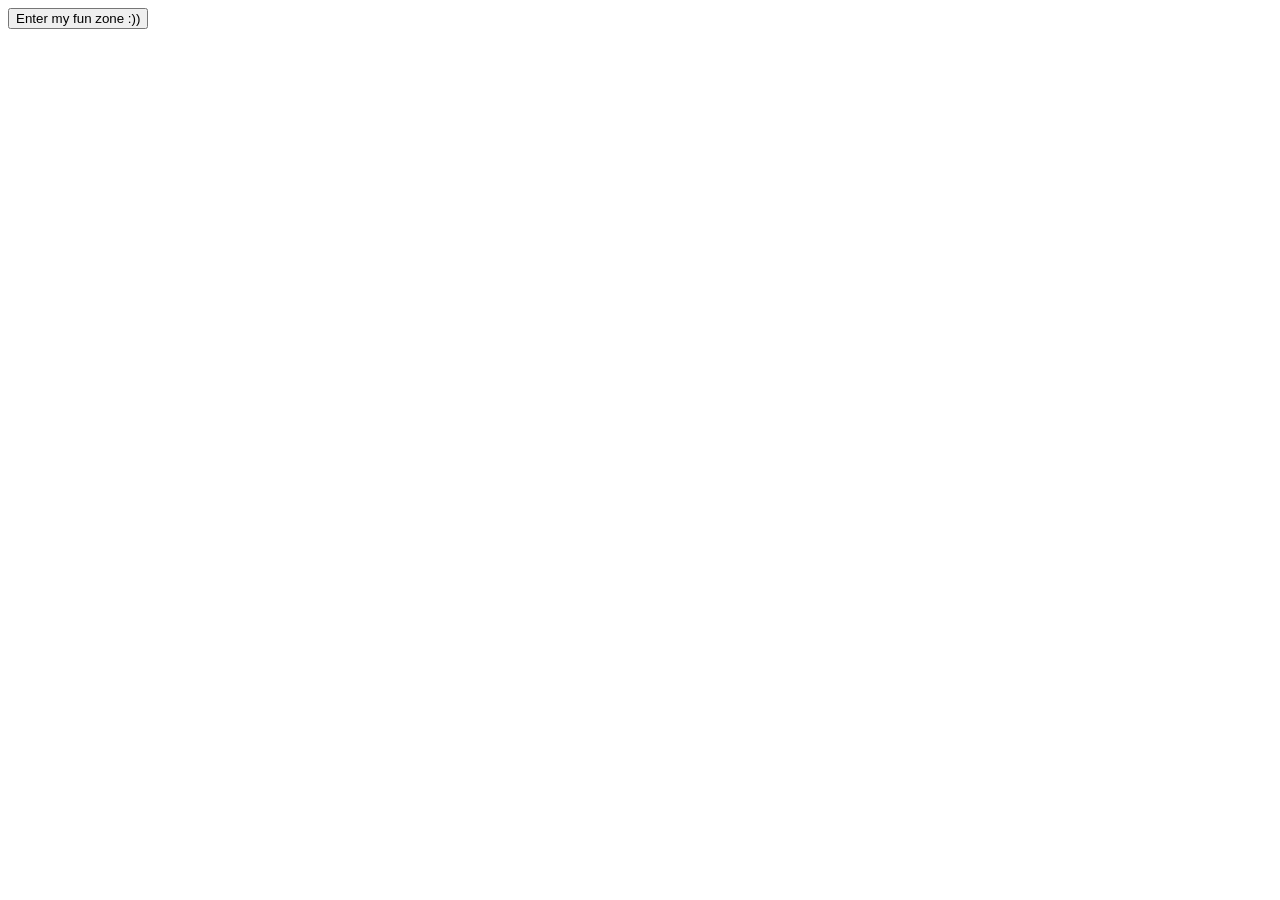
<file: index.html>
<!DOCTYPE html>
<html>
<head>
<title>jan</title>
</head>
<body>

<button id="clickBtn" onclick="goFullscreen()">Enter my fun zone :))</button>


  
<div id="tiles" style="display:none; background-image:url('janbig.gif'); background-repeat:repeat; position:fixed; top:0; left:0; width:100%; height:100%; margin:0;">
  <img src="double.png" style="position:absolute; top:50%; left:50%; transform:translate(-50%,-50%);">
<p style="color:blue; cursor:pointer;" onclick="window.location.href='https://picklefunny.github.io/janfunny/aggressive'">Try https://picklefunny.github.io/janfunny/aggressive :))</p>
</div>

<audio id="janSound" src="jan.mp3" loop></audio>

<script>
  function goFullscreen() {
    document.documentElement.requestFullscreen().catch(() => {});
    document.getElementById('clickBtn').style.display = 'none';
    document.getElementById('tiles').style.display = 'block';
    document.getElementById('janSound').play();
  }

  window.addEventListener('beforeunload', (e) => {
    e.preventDefault();
    e.returnValue = '';
  });
</script>

</body>
</html>
</file>
